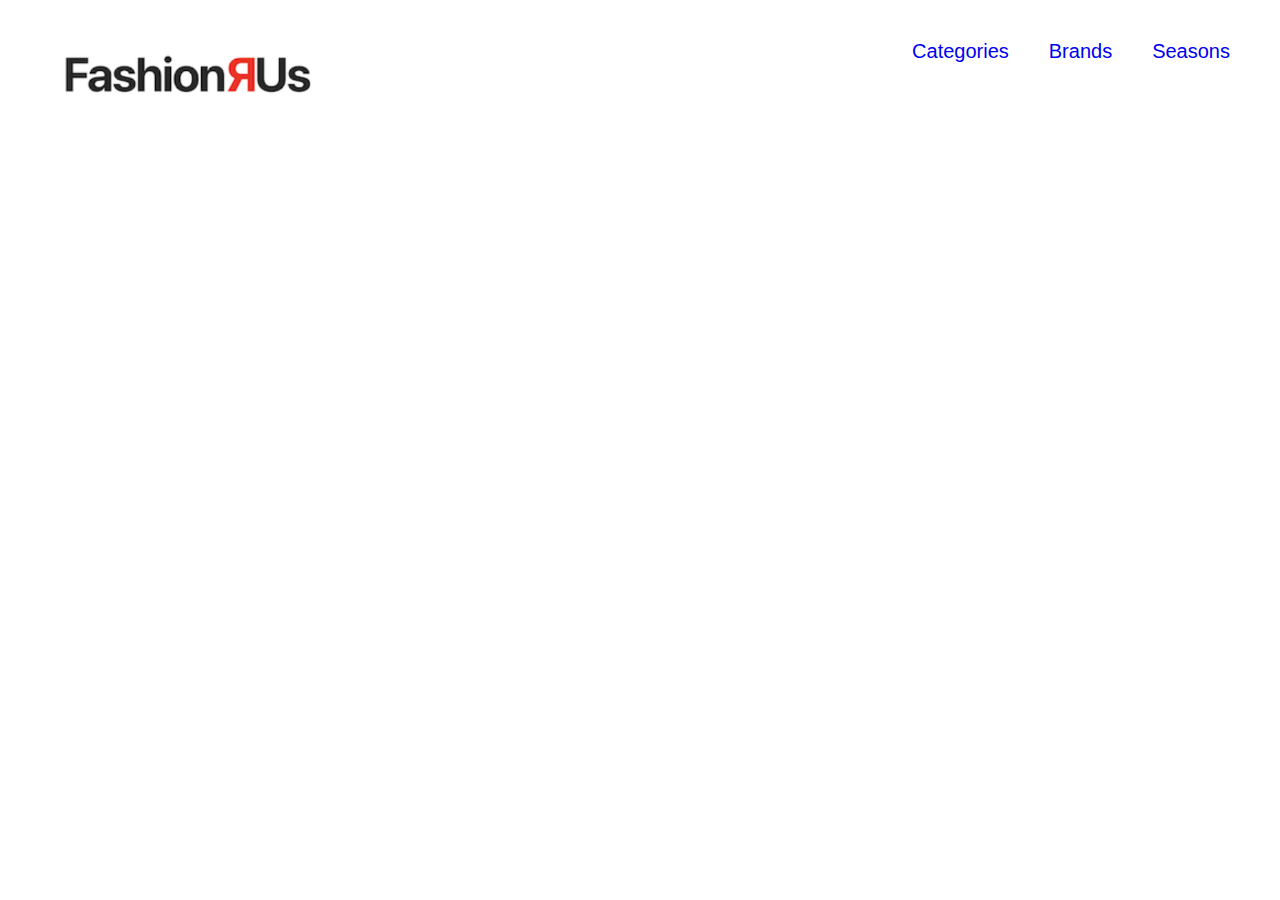
<file: index.html>
<!DOCTYPE html>
<html lang="en">

<head>
    <meta charset="UTF-8">
    <meta name="viewport" content="width=device-width, initial-scale=1.0">
    <title>Forside</title>
    <link rel="stylesheet" href="./style.css">
    <script src="./product.js" defer></script>
    <script src="./productlist.js" defer></script>
    <script src="./index.js" defer></script>
</head>

<body>
    <header>
        <div class="logo">
            <a href="index.html">
                <img src="billeder/logo.png" alt="Logo">
            </a>
        </div>
        <nav>
            <div class="menu">
                <a href="productlist.html">Categories</a>
                <a href="productlist.html">Brands</a>
                <a href="productlist.html">Seasons</a>
            </div>
        </nav>
    </header>

    <main>

        <div class="category_section">
            <h1>Categories</h1>
            <div class="category_list_container">
            </div>
        </div>

    </main>

    <footer></footer>
</body>

</html>
</file>
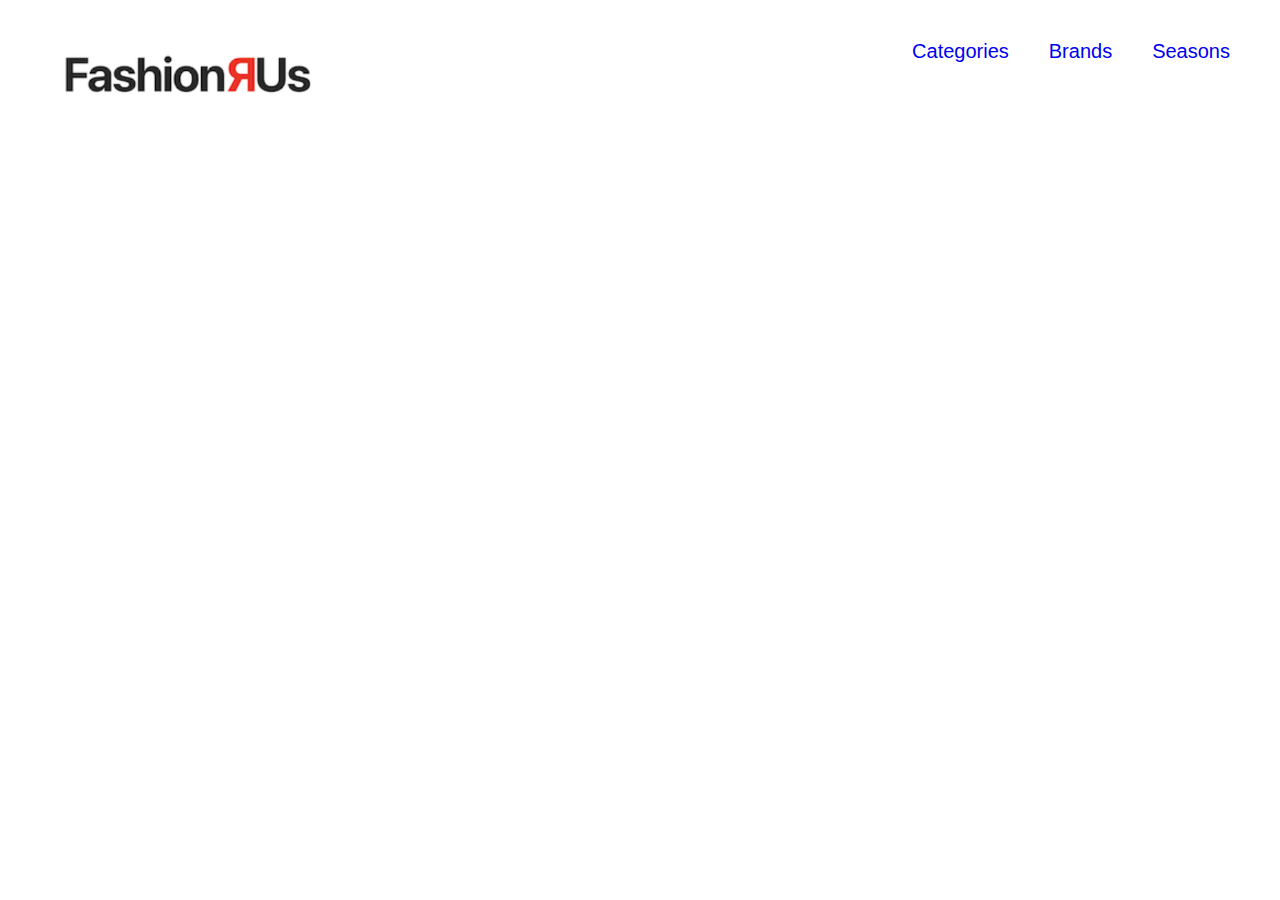
<file: productlist.html>
<!DOCTYPE html>
<html lang="en">

<head>
    <meta charset="UTF-8">
    <meta name="viewport" content="width=device-width, initial-scale=1.0">
    <title>Product list</title>
    <link rel="stylesheet" href="./style.css">
    <script src="./product.js" defer></script>
    <script src="./productlist.js" defer></script>
</head>

<body>
    <header>
        <div class="logo">
            <a href="index.html">
                <img src="billeder/logo.png" alt="Logo">
            </a>
        </div>
        <nav>
            <div class="menu">
                <a href="productlist.html">Categories</a>
                <a href="productlist.html">Brands</a>
                <a href="productlist.html">Seasons</a>
            </div>
        </nav>
    </header>

    <main>
        <h1>Nike</h1>
        <div class="product_list_container">
            <article class="product_card">
                <!-- <a href="product.html">
                    <div class="product_image">
                        <img src="https://kea-alt-del.dk/t7/images/webp/640/1163.webp" alt="Sahara shirt">
                    </div>
                    <div class="product_info">
                        <h2>Sahara Team India Fanwear Round Neck Jersey</h2>
                        <p class="category">Tshirts | Nike</p>
                        <p class="price">DKK 1595,-</p>
                        <p class="read_more">Read More</p>
                    </div>
                </a>
            </article>


            <article class="product_card">
                <a href="product.html">
                    <div class="product_image">
                        <img src="https://kea-alt-del.dk/t7/images/webp/640/1164.webp" alt="India Cricket Jersey">
                    </div>
                    <div class="product_info">
                        <h2>Blue T20 Indian Cricket Jersey</h2>
                        <p class="category">Tshirts | Nike</p>
                        <p class="price_prev">Prev. DKK 1595,-</p>
                        <p class="price_discount">Now DKK 1560,-</p>
                        <span class="discount">-34%</span>
                        <p class="read_more">Read More</p>
                    </div>
                </a>
            </article>


            <article class="product_card sold_out">
                <a href="product.html">
                    <div class="product_image">
                        <span class="sold_out_box">Sold Out</span>
                        <img src="https://kea-alt-del.dk/t7/images/webp/640/1165.webp" alt="cardigan jersey">
                    </div>
                    <div class="product_info">
                        <h2>Blue T20 Indian Cricket Jersey</h2>
                        <p class="category">Tshirts | Nike</p>
                        <p class="price">DKK 1595,-</p>
                        <p class="read_more">Read More</p>
                    </div>
                </a>
            </article>

            <article class="product_card sold_out">
                <a href="product.html">
                    <div class="product_image">
                        <span class="sold_out_box">Sold Out</span>
                        <img src="https://kea-alt-del.dk/t7/images/webp/640/1525.webp" alt="Puma backpack">
                    </div>
                    <div class="product_info">
                        <h2>Puma Backpack</h2>
                        <p class="category">Accessories | Puma</p>
                        <p class="price_prev">Prev. DKK 1595,-</p>
                        <p class="price_discount">Now DKK 1560,-</p>
                        <span class="discount">-34%</span>
                        <p class="read_more">Read More</p>
                    </div>
                </a>
            </article> -->

        </div>
    </main>

    <footer></footer>
</body>

</html>
</file>
<file: style.css>
/***********Reset**************/
* {
  margin: 0;
  padding: 0;
  box-sizing: border-box;
}

img {
  width: 100%;
  height: auto;
  display: block;
  object-fit: cover;
}

body {
  font-family: Arial, sans-serif;
  padding: 20px 20px;
}

/******** Header ********/

header {
  display: flex;
  justify-content: space-between;
  align-items: start;
  padding: 10px;
}

.logo img {
  width: 70%;
  padding: 10px;
}

/********** Menu ********/
.menu a {
  padding: 10px;
  text-decoration: none;
  margin-right: 10px;
}

.menu {
  display: flex;
  list-style: none;
  font-size: 20px;
  gap: 10px;
}

.menu:hover {
  color: brown;
  text-decoration: underline;
}

/********** categori boks ******/
.category_section h1 {
  margin: 80px 0 0 100px;
}

.category_list_container {
  display: grid;
  grid-template-columns: repeat(3, 1fr);
  gap: 15px;
  margin: auto;
  padding: 20px 90px;
}

.category_box {
  display: flex;
  text-decoration: none;
  border-radius: 8px;
  background-color: rgb(147, 142, 142);
  padding: 50px 70px;
  font-size: 20px;
}

.category_box:hover {
  background-color: brown;
  text-decoration: underline;
}

/************* Product list side *********/
h1 {
  margin: 5vh 5vw;
  font-size: 35px;
}

.product_list_container {
  display: grid;
  grid-template-columns: repeat(4, 1fr);
  gap: 20px;
  max-width: 1200px;
  margin: auto;
  margin-bottom: 100px;
}

.product_card {
  display: grid;
  grid-template-rows: repeat(3, auto);
  gap: 10px;
  background: white;
  padding: 15px;
  position: relative;
}

.product_card * {
  text-decoration: none;
}

.product_image {
  position: relative;
  width: 100%;
  height: 65%;
  display: flex;
  justify-content: center;
  align-items: center;
  overflow: hidden;
}

.product_image img {
  width: 100%;
  height: auto;
  object-fit: cover;
}

.product_info {
  display: grid;
  grid-template-rows: subgrid;
  grid-row: span 2;
  margin-top: 20px;
}

.product_info h2 {
  font-size: 20px;
  margin-bottom: 15px;
}

.category {
  color: #777;
  font-size: 16px;
}

.price,
.price_prev,
.price_discount {
  font-size: 18px;
  margin: 5px 0;
  color: black;
}

.discount {
  color: red;
  font-size: 18px;
}

.read_more {
  display: inline-block;
  margin-top: 10px;
  color: black;
  text-decoration: underline;
}

.read_more:hover {
  color: red;
}

.sold_out {
  opacity: 0.5;
}

.sold_out_box {
  position: absolute;
  top: 10px;
  left: 10px;
  background: black;
  color: white;
  padding: 5px 10px;
  font-size: 14px;
  text-transform: uppercase;
}

.discount {
  position: absolute;
  bottom: 60px;
  right: 15px;
  background: rgb(255, 4, 4);
  color: black;
  padding: 10px;
  font-size: 16px;
}

/************** Produkt siden ************/

h4 {
  font-size: 15px;
  margin-top: 10px;
  margin-left: 30px;
  opacity: 25%;
}

.product_container {
  display: grid;
  grid-template-columns: 1fr 1fr 1fr;
  gap: 20px;
  align-items: start;
  margin-top: 80px;
}

.product_image img {
  width: 100%;
  height: auto;
  margin-left: 30px;
}

.product_details {
  display: flex;
  flex-direction: column;
  justify-content: flex-start;
  gap: 20px;
}

.product_details h2 {
  font-weight: bold;
  font-size: 25px;
}

.product_details p {
  font-size: 17px;
  margin-top: 20px;
}

.purchase_box {
  background: #b2b0b0;
  padding: 50px 40px;
  width: 80%;
  opacity: 70%;
  color: white;
}

.purchase_box h3 {
  font-size: 28px;
  margin-bottom: 30px;
}

.category {
  color: rgb(40, 39, 39);
  font-size: 17px;
  margin-bottom: 50px;
}

label {
  display: block;
  margin-top: 20px;
  font-weight: bold;
  margin-bottom: 10px;
  color: black;
}

select {
  width: 100%;
  padding: 10px;
  margin-top: 5px;
  margin-bottom: 8px;
  border-radius: 5px;
}

.add_to_cart {
  width: 100%;
  padding: 10px;
  margin-top: 5px;
  cursor: pointer;
  font-weight: bold;
}

.add_to_cart:hover {
  background-color: rgb(166, 166, 231);
}

/*************** Media for mindre skærme ***********/
@media (max-width: 768px) {
  .category_list_container,
  .product_list_container,
  .product_container {
    grid-template-columns: 1fr;
    padding: 40px;
  }

  .product_container {
    text-align: center;
    justify-items: center;
  }

  .product_details {
    align-items: center;
  }

  .purchase_box {
    width: 100%;
    text-align: center;
  }

  .logo img {
    width: 100%;
  }
}

@media (max-width: 450px) {
  .category_list_container,
  .product_list_container,
  .product_container {
    grid-template-columns: 1fr;
  }

  .product_container {
    text-align: center;
    justify-items: center;
  }

  .product_details {
    align-items: center;
  }

  .purchase_box {
    width: 100%;
    text-align: center;
  }

  .logo img {
    width: 100%;
  }

  .menu {
    font-size: 12px;
    margin-top: 10px;
  }
}
</file>
